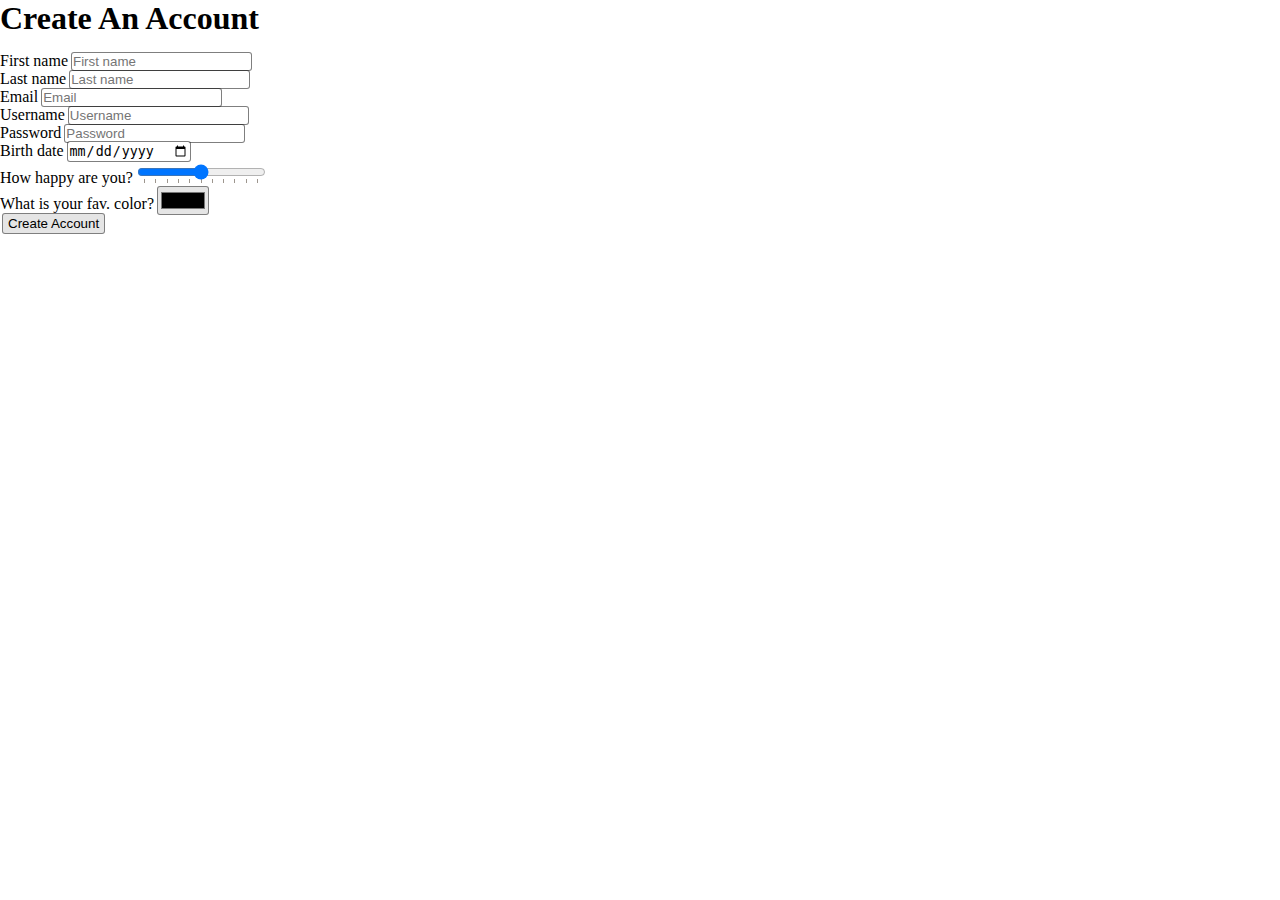
<file: challenge/3ass.html>
<!DOCTYPE html>
<html lang="en">
	<head>
		<meta charset="UTF-8" />
		<meta http-equiv="X-UA-Compatible" content="IE=edge" />
		<meta name="viewport" content="width=device-width, initial-scale=1.0" />
		<title>Assignment Day 3</title>
		<link rel="stylesheet" href="style.css" />
	</head>
	<body>
		<h1>Create An Account</h1>
		<form>
			<label for="first-name">First name</label>
			<input
				required
				id="first-name"
				class="border"
				placeholder="First name"
			/><br />

			<label for="last-name">Last name</label>
			<input
				required
				id="last-name"
				class="border"
				placeholder="Last name"
			/><br />

			<label for="email">Email</label>
			<input
				required
				id="email"
				class="border"
				type="email"
				placeholder="Email"
			/><br />

			<label for="username">Username</label>
			<input
				required
				id="username"
				class="border"
				placeholder="Username"
			/><br />

			<label for="password">Password</label>
			<input
				required
				id="password"
				class="border"
				type="password"
				minlength="10"
				placeholder="Password"
			/><br />

			<label for="birth-day">Birth date</label>
			<input required id="birth-day" class="border" type="date" /><br />

			<label for="happiness">How happy are you?</label>
			<input
				required
				id="happiness"
				type="range"
				min="0"
				max="10"
				list="marks"
			/><br />
			<datalist id="marks">
				<option value="0"></option>
				<option value="1"></option>
				<option value="2"></option>
				<option value="3"></option>
				<option value="4"></option>
				<option value="5"></option>
				<option value="6"></option>
				<option value="7"></option>
				<option value="8"></option>
				<option value="9"></option>
				<option value="10"></option>
			</datalist>
			<!-- ToDo : option을 range바 밑으로 내리기 -->
			<!-- ToDo : range바 채우기 -->

			<label for="fav-color">What is your fav. color?</label>
			<input required id="fav-color" class="border" type="color" /><br />

			<input type="submit" class="border" value="Create Account" />
		</form>
	</body>
</html>
</file>
<file: challenge/style.css>
* {
	padding: 0;
	margin: 0;
	border: none;
}
h1 {
	margin-bottom: 15px;
}
.border {
	box-shadow: 0 0 0 1px rgba(0, 0, 0, 0.5);
	padding: 1px;
	border-radius: 2px;
}
#fav-color {
	background-color: rgba(0, 0, 0, 0.1);
}
[type="submit"] {
	margin-left: 3px;
	padding: 2px 5px;
	font-weight: 500;
	background-color: rgba(0, 0, 0, 0.1);
}
input[type="range"]::-ms-fill-upper {
	background-color: blue;
}
</file>
